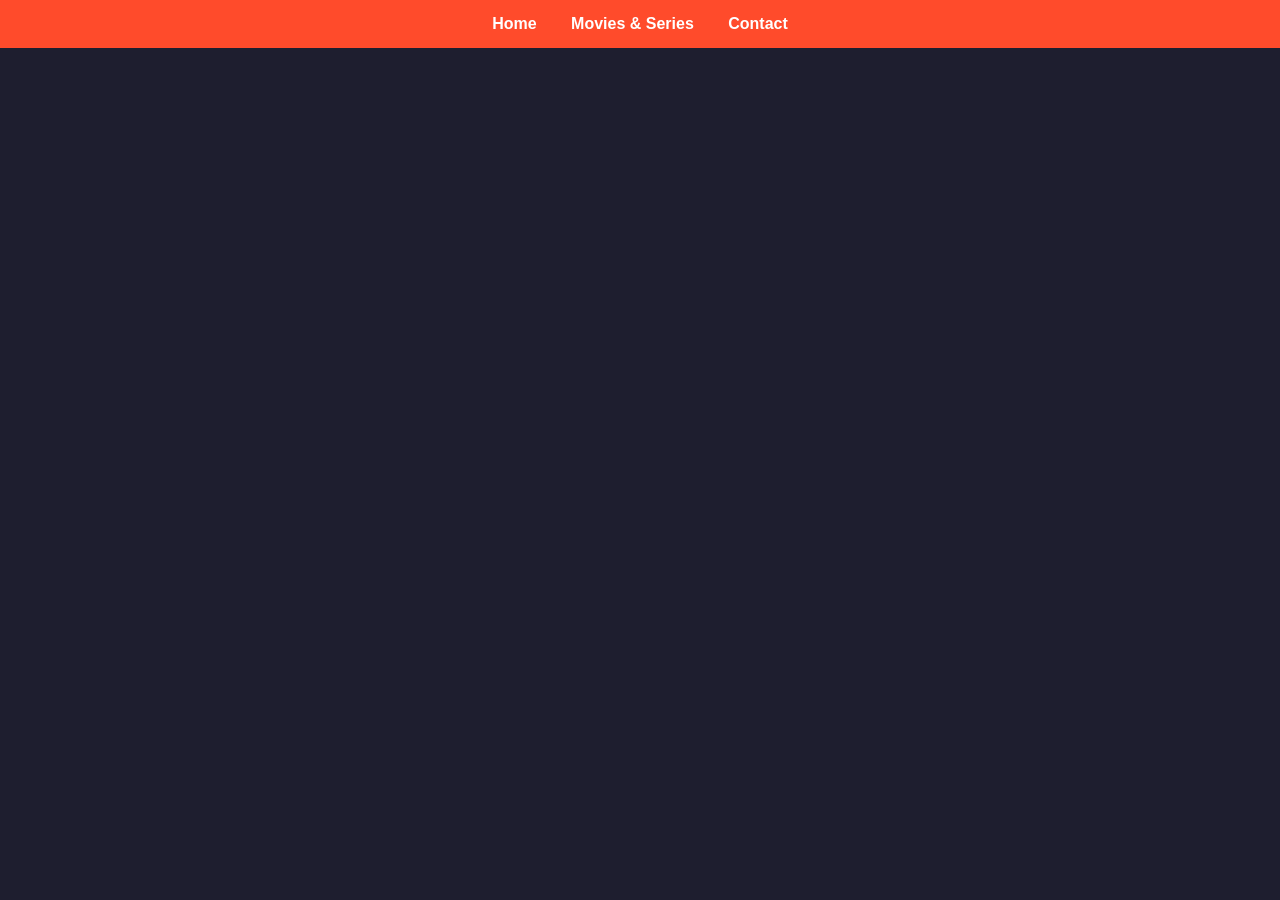
<file: Page3.html>
<!DOCTYPE html>
<html>
<head>
    <title>Contact</title>
    <link rel="stylesheet" href="style.css">
</head>
<body>

<nav>
     <a href="Page1.html">Home</a>
    <a href="Page2.html">Movies & Series</a>
    <a href="Page3.html">Contact</a>
</nav>


</body>
</html>
</file>
<file: style.css>
body {
    font-family: Arial;
    margin: 0;
    background-color: #1e1e2f;
    color: white;
    text-align: center;
}

nav {
    background-color: #ff4b2b;
    padding: 15px;
}

nav a {
    color: white;
    margin: 15px;
    text-decoration: none;
    font-weight: bold;
}

nav a:hover {
    text-decoration: underline;
}

.container {
    padding: 20px;
}

button {
    padding: 8px 12px;
    margin: 5px;
    border: none;
    background-color: #00c6ff;
    color: black;
    cursor: pointer;
}

button:hover {
    background-color: yellow;
}

.grid {
    display: flex;
    flex-wrap: wrap;
    justify-content: center;
}

.card {
    background-color: #2c2c44;
    margin: 15px;
    padding: 10px;
    width: 200px;
    border-radius: 10px;
}

.card img {
    width: 100%;
    height: 250px;
    object-fit: cover;
}

/* Responsive design */
@media (max-width: 600px) {
    .grid {
        flex-direction: column;
        align-items: center;
    }
}
</file>
